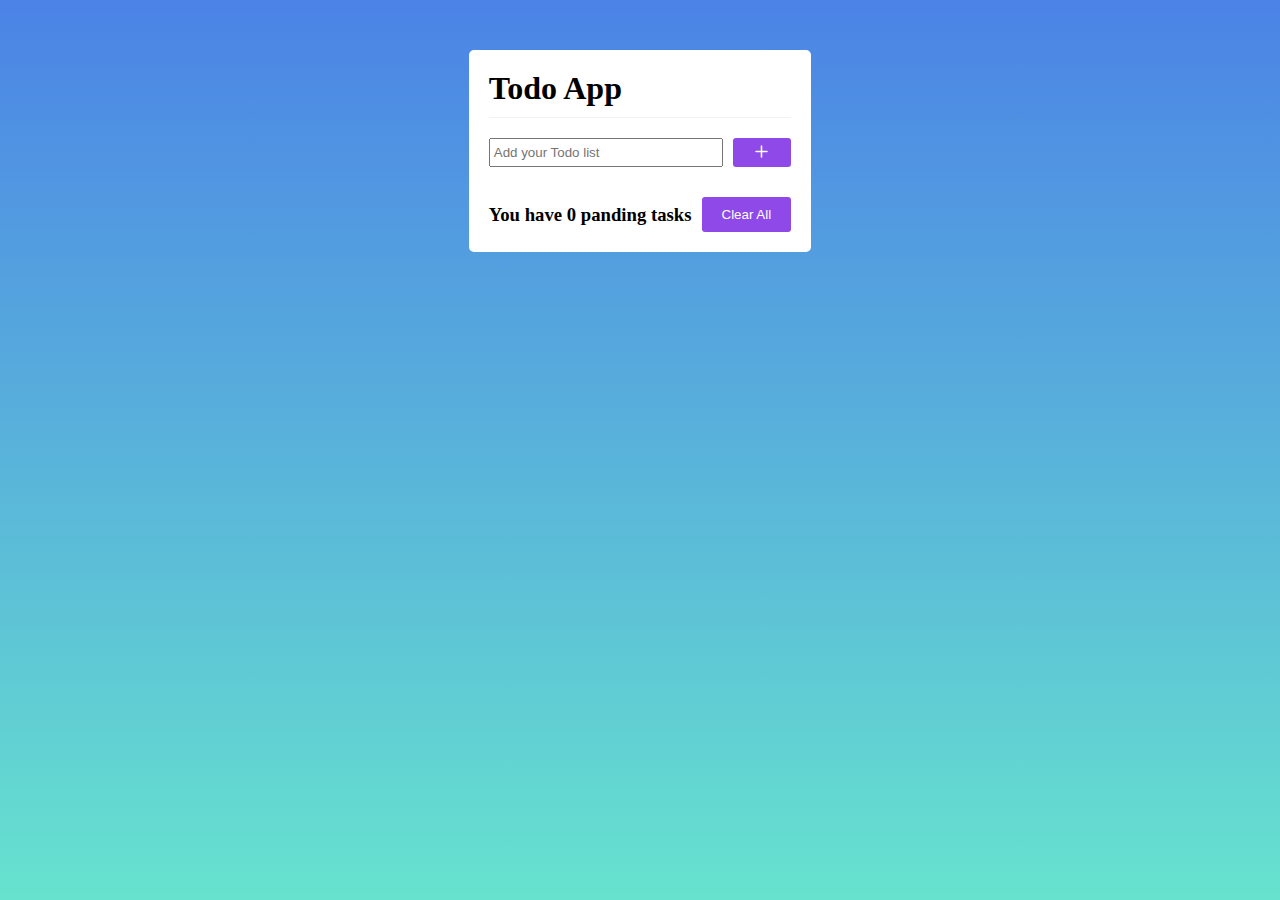
<file: index.html>
<!DOCTYPE html>
<html lang="en">
  <head>
    <meta charset="UTF-8" />
    <meta name="viewport" content="width=device-width, initial-scale=1.0" />
    <link rel="stylesheet" href="style.css" />
    <title>To Do App</title>
    <link rel="shortcut icon" href="./image/favicon.png" type="image/x-icon" />
  </head>
  <body>
    <div class="container">
      <div id="hero-div">
        <h1 id="hero-top">Todo App</h1>
        <div id="hero-inp-btn">
          <input id="inp" type="text" placeholder=" Add your Todo list" />
          <button id="btn">
            <img class="btn-img" src="./image/plus.svg" alt="" />
          </button>
        </div>
        <div id="hero-center">
          <!-- <div id="hero-center-one" class="mt">
          <strong>
            si buy e new phone
            <button id="bin">
              <img id="bin-img" src="./image/bin.png" alt="bin" />
            </button>
          </strong>
        </div>
        <div id="hero-center-one">
          <strong
            >si buy e new phone<button id="bin">
              <img id="bin-img" src="./image/bin.png" alt="bin" /></button
          ></strong>
        </div>
        <div id="hero-center-one">
          <strong
            >si buy e new phone<button id="bin">
              <img id="bin-img" src="./image/bin.png" alt="bin" /></button
          ></strong>
        </div>
        <div id="hero-center-one">
          <strong
            >si buy e new phone<button id="bin">
              <img id="bin-img" src="./image/bin.png" alt="bin" /></button
          ></strong>
        </div> -->
        </div>
        <div id="hero-bootom">
          <h3 id="hero-bootom-p">
            You have <span id="num">0</span> panding tasks
          </h3>
          <button id="clear">Clear All</button>
        </div>
      </div>
    </div>
    <script src="./main.js"></script>
  </body>
</html>
</file>
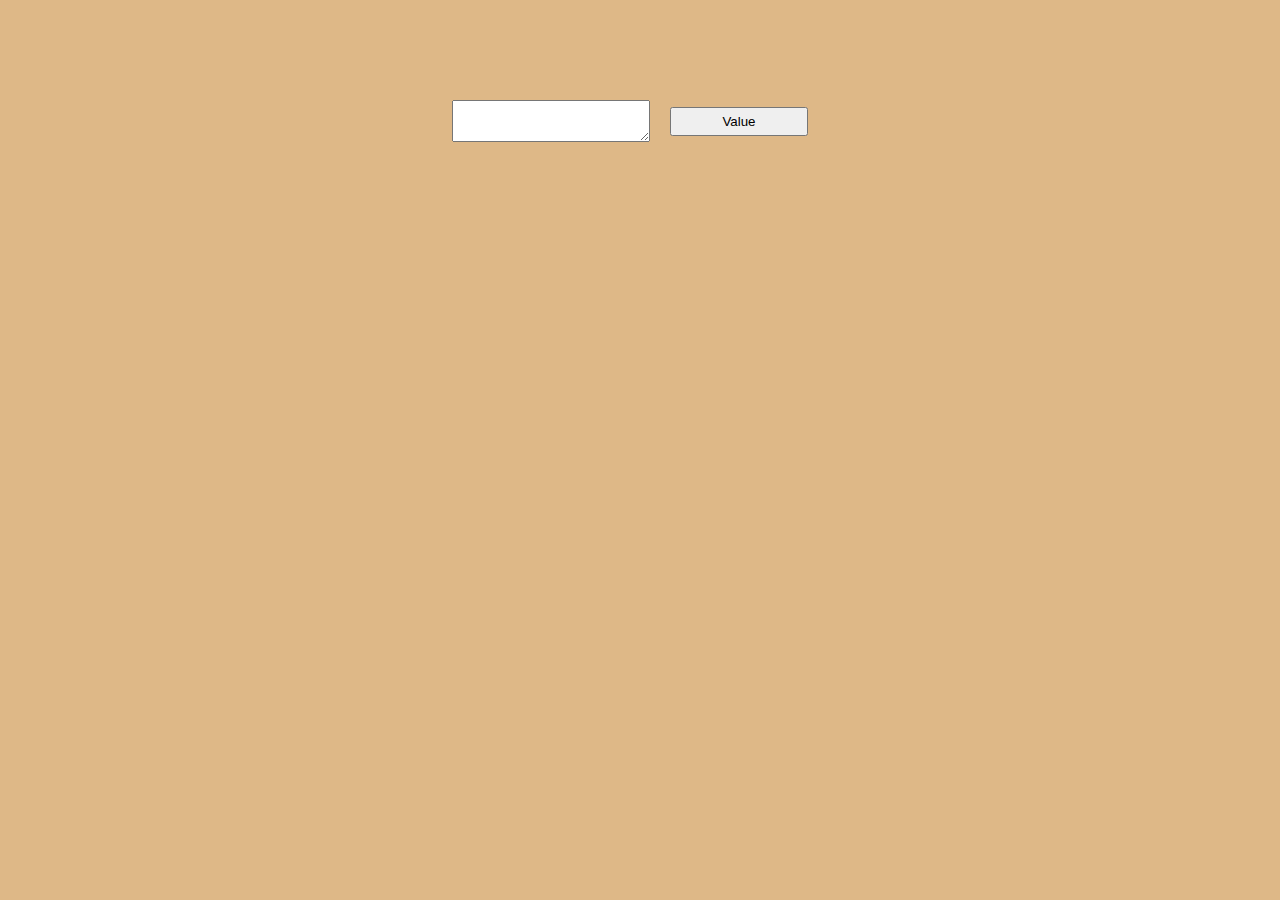
<file: second.html>
<!DOCTYPE html>
<html lang="en">
  <head>
    <meta charset="UTF-8" />
    <meta name="viewport" content="width=device-width, initial-scale=1.0" />
    <link rel="stylesheet" href="second.css" />
    <title>2-chi massala</title>
    <link rel="shortcut icon" href="./image/favicon2.png" type="image/x-icon" />
  </head>
  <body>
    <div id="div" class="container">
      <textarea type="text" id="inp"></textarea>
      <button id="btn">Value</button>
      <div id="result"></div>
    </div>
    <script src="./second.js"></script>
  </body>
</html>
</file>
<file: style.css>
* {
  box-sizing: border-box;
  margin: 0;
  padding: 0;
}
.container {
  max-width: 1127px;
  margin: 0 auto;
  display: flex;
  justify-content: center;
}
body {
  background-image: linear-gradient(#4b83e6, #66e2ce);
  background-repeat: no-repeat;
  min-height: 100vh;
}

#hero-div {
  max-width: 450px;

  background-color: white;
  padding: 20px 20px;
  border-radius: 5px;
  margin-top: 50px;
  margin-bottom: 50px;
}
#hero-top {
  border-bottom: 1px solid #f2f2f2;
  padding-bottom: 10px;
}
#hero-inp-btn {
  width: 100%;
  padding-top: 20px;
  display: flex;
  gap: 10px;
}
#inp {
  width: 80%;
  padding: 5px 5px 5px 0;
}
#btn {
  width: 20%;
  background-color: #8e49e8;
  border: none;
  border-radius: 3px;
}
#btn:hover {
  background-color: #8e49e890;
  cursor: pointer;
}
.btn-img {
  width: 25px;
}
#hero-center {
  display: flex;
  flex-direction: column;
  gap: 10px;
  overflow-y: auto;
}
.hero-center-one {
  height: 45px;
  display: flex;
  align-items: center;
  justify-content: space-between;
  width: 100%;
  background-color: #f2f2f2;
}
.hero-center-one:hover {
  cursor: pointer;
  .bin {
    display: block;
  }
}
.mt {
  margin-top: 20px;
}
#hero-bootom {
  display: flex;
  justify-content: space-between;
  gap: 10px;
  margin-top: 30px;
  align-items: center;
}
#clear {
  padding: 10px 20px;
  background-color: #8e49e8;
  color: white;
  border: none;
  border-radius: 3px;
}
#clear:hover {
  background-color: #8e49e890;
  cursor: pointer;
}

strong {
  margin-left: 10px;
}

.bin {
  display: none;
  border: none;
  margin-right: 15px;
}
.bin:hover {
  cursor: pointer;
}

#bin-img {
  width: 30px;
}
.but {
  display: none;
}
</file>
<file: second.css>
* {
  box-sizing: border-box;
  margin: 0;
  padding: 0;
}
.container {
  max-width: 1111px;
  margin: 0 auto;
}
body {
  margin-top: 100px;
  text-align: center;
  background-color: burlywood;
}
#div {
  display: flex;
  gap: 20px;
  align-items: center;
  justify-content: center;
}
#inp {
  padding: 5px 10px;
}
#btn {
  padding: 5px 50px;
}
</file>
